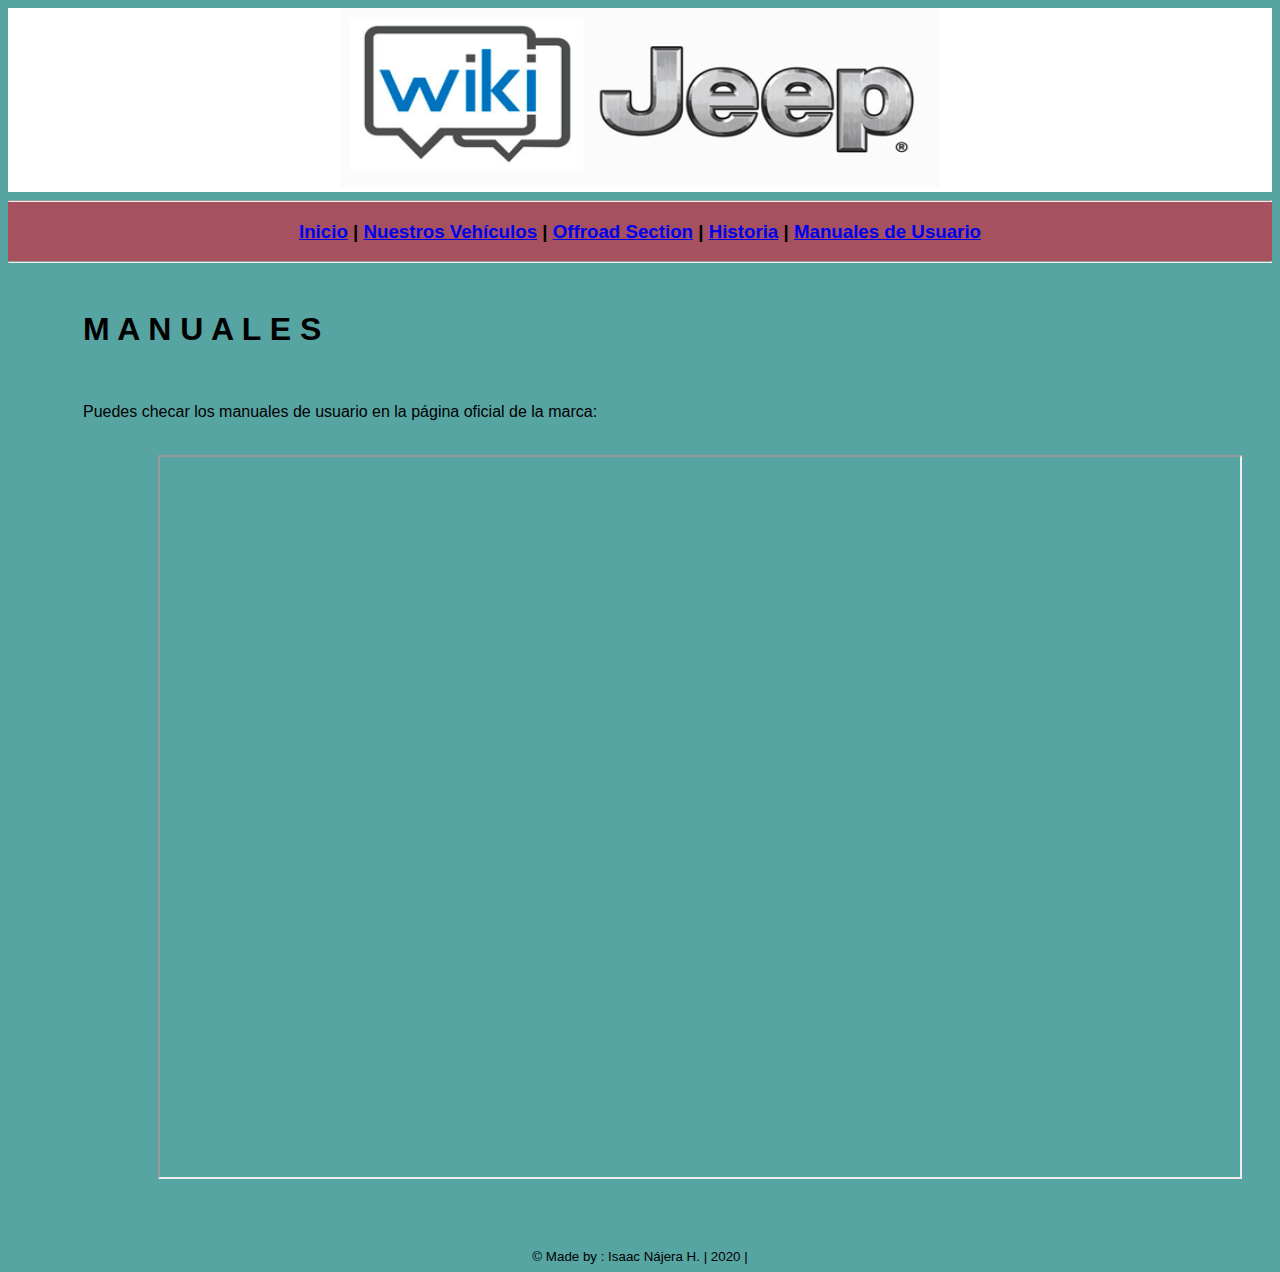
<file: Manuales.html>
<!DOCTYPE html>
<html lang="en">
<head>
    <meta charset="UTF-8">
    <meta name="viewport" content="width=device-width, initial-scale=1.0">
    <title> Manuales | La Wiki'Jeep</title>
    <link rel="stylesheet" href="main.css">
    <link rel="icon" type="image/png" href="https://static.thenounproject.com/png/40321-200.png">
</head>
<body>
    <div id="logo-bar"> 
        <a href="index.html"> <img width="600" height="180" src="wiki-jeep-pagelogo.png" alt="Wiki Jeep logo"></a> 
    </div>

    <div class="nav-bar">
        <hr>
        <h3>  <a href="index.html">Inicio</a>   |  <a href="Modelos.html">Nuestros Vehículos</a>  |  <a href="Offroad.html">Offroad Section</a>  |  <a href="Historia.html">Historia</a>  |  <a href="Manuales.html">Manuales de Usuario</a> 
        </h3>
        <hr>
    </div>

    <div class="manuales">
            <br>
        <h1> M A N U A L E S </h1>
        <br>
        <p>Puedes checar los manuales de usuario en la página oficial de la marca:</p> 
        <br>
        <div id="manuales-oficial">
         <iframe  width="1080" height="720" src="https://www.jeep.com.mx/manuales-de-usuario" frameborder="2"></iframe>

        </div>
    </div>
    
    <br>
    <br>
    <footer class="footer"><br> <br> &copy; Made by : Isaac Nájera H. | 2020 |</footer>

</body>
</html>
</file>
<file: main.css>
body{
    background-color: rgb(87, 165, 163);
    /*padding: 10px;*/
    /*margin: 125px; */
    
    font-family: Arial, Helvetica, sans-serif;    
    cursor: url(cursor-jeep-wrangler.png), url(cursor-jeep.png), pointer; 

}

h1 {
    font-size: xx-large;
    font-style: inherit;
}

#logo-bar {
    text-align: center;
    background-color: white;

}

.nav-bar {
    text-align: center;
    background-color: rgb(166, 81, 95);
    font-weight: bold;

}

.index {
    margin-left: 75px;
    margin-right: 75px;
}

.jeep-media {
    text-align: center;
}

.historia {
    margin-left: 75px;
    margin-right: 75px;
}

.offroad {
    margin-left: 75px;
    margin-right: 75px;
}

.videos-offroad {
    text-align: center;
}
.manuales{
    margin-left: 75px;
    margin-right: 75px;
}

.jeep-models {
    margin-left: 75px;
    margin-right: 75px;
}

#manuales-oficial {
    margin-left: 75px;
    margin-right: 75px;
}
.footer {
    font: times;
    font-size: smaller;
    text-align: center;

}
</file>
